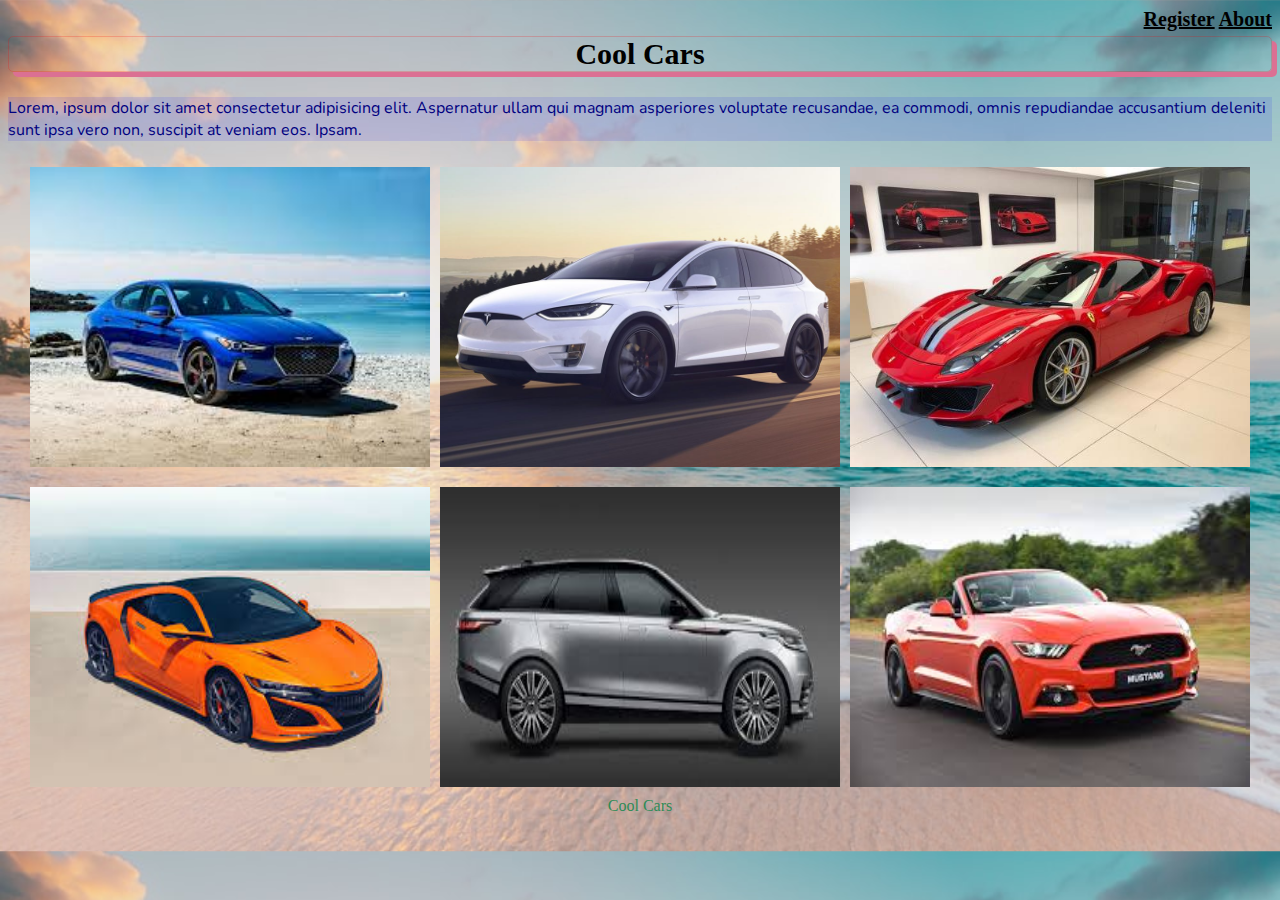
<file: basic_html_course/index.html>
<!DOCTYPE html>
<html lang="en">
<head>
    <meta charset="UTF-8">
    <meta name="viewport" content="width=device-width, initial-scale=1.0">
    <meta http-equiv="X-UA-Compatible" content="ie=edge">
    <title>Document</title>
    <link rel="stylesheet" href="styles2.css">
    <link href="https://fonts.googleapis.com/css?family=Nunito|Quicksand&display=swap" rel="stylesheet">
</head>
<body>
    <div class="links">
        <li><a href="register.html">Register</a></li>
        <li><a href="">About</a></li>
    </div>
        <h2>Cool Cars</h2>
    <p>Lorem, ipsum dolor sit amet consectetur adipisicing elit. Aspernatur ullam qui magnam asperiores voluptate recusandae, ea commodi, omnis repudiandae accusantium deleniti sunt ipsa vero non, suscipit at veniam eos. Ipsam.</p>
    <div class="imgcontainer">
        <img src="car1.jpg" alt="car1">
        <img src="car2.jpg" alt="car2">
        <img src="car3.jpg" alt="car3">
        <img src="car4.jpg" alt="car4">
        <img src="car5.jpg" alt="car5">
        <img src="car6.jpg" alt="car6">
    </div>
    <footer>Cool Cars</footer>
</body>
</html>
</file>
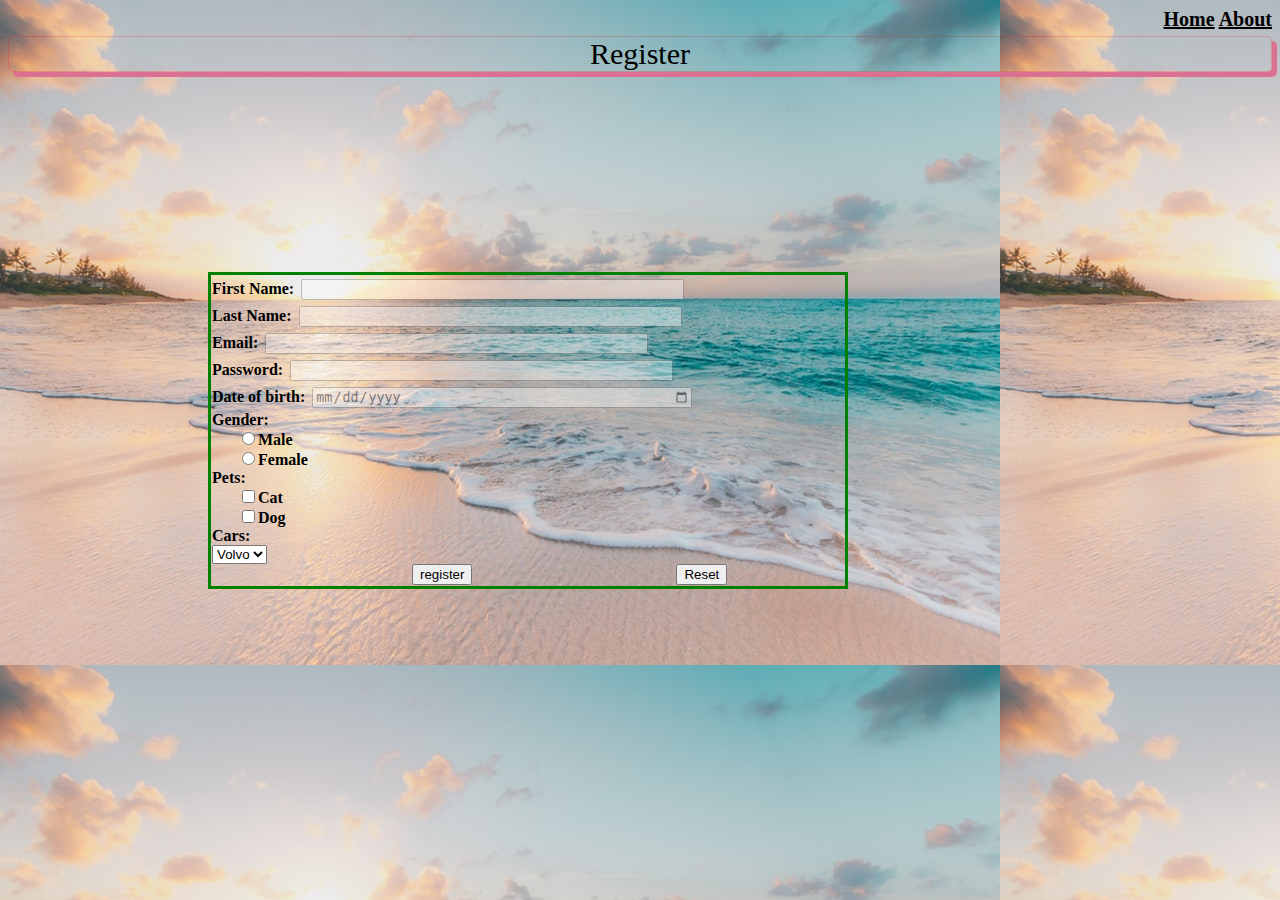
<file: basic_html_course/register.html>
<!DOCTYPE html>
<html lang="en">
<head>
    <meta charset="UTF-8">
    <meta name="viewport" content="width=device-width, initial-scale=1.0">
    <meta http-equiv="X-UA-Compatible" content="ie=edge">
    <title>Document</title>
    <link rel="stylesheet" href="styles.css">
</head>
<body>
    <div class="links">
        <li><a href="index.html">Home</a></li>
        <li><a href="">About</a></li>
    </div>
    <header class="header">Register</header>
    <div class="reg">        
        <form action="GET">
            First Name: <input type="text" name="firstname"><br>
            Last Name: <input type="text" name="lastname"><br>
            Email: <input type="email" required name="email"><br>
            Password: <input type="password" min="5" name="password"><br>
            Date of birth: <input type="date"><br>
            Gender: <br>
            <input type="radio" name="gender" value="male">Male<br>
            <input type="radio" name="gender" value="female">Female<br>
            Pets: <br>
            <input type="checkbox" name="cat">Cat<br>
            <input type="checkbox" name="dog">Dog<br>
            Cars: <br>
            <select name="cars">
                <option value="volvo">Volvo</option>
                <option value="audi">Audi</option>
            </select><br>
            <input type="submit" value="register">
            <input type="reset">
        </form>
    </div>
</body>
</html>

<!-- http://127.0.0.1:5500/register.html?
firstname=fake
&lastname=man
&email=was%40abc.co.za&
password=123&
gender=male&
cat=on&
cars=audi -->
</file>
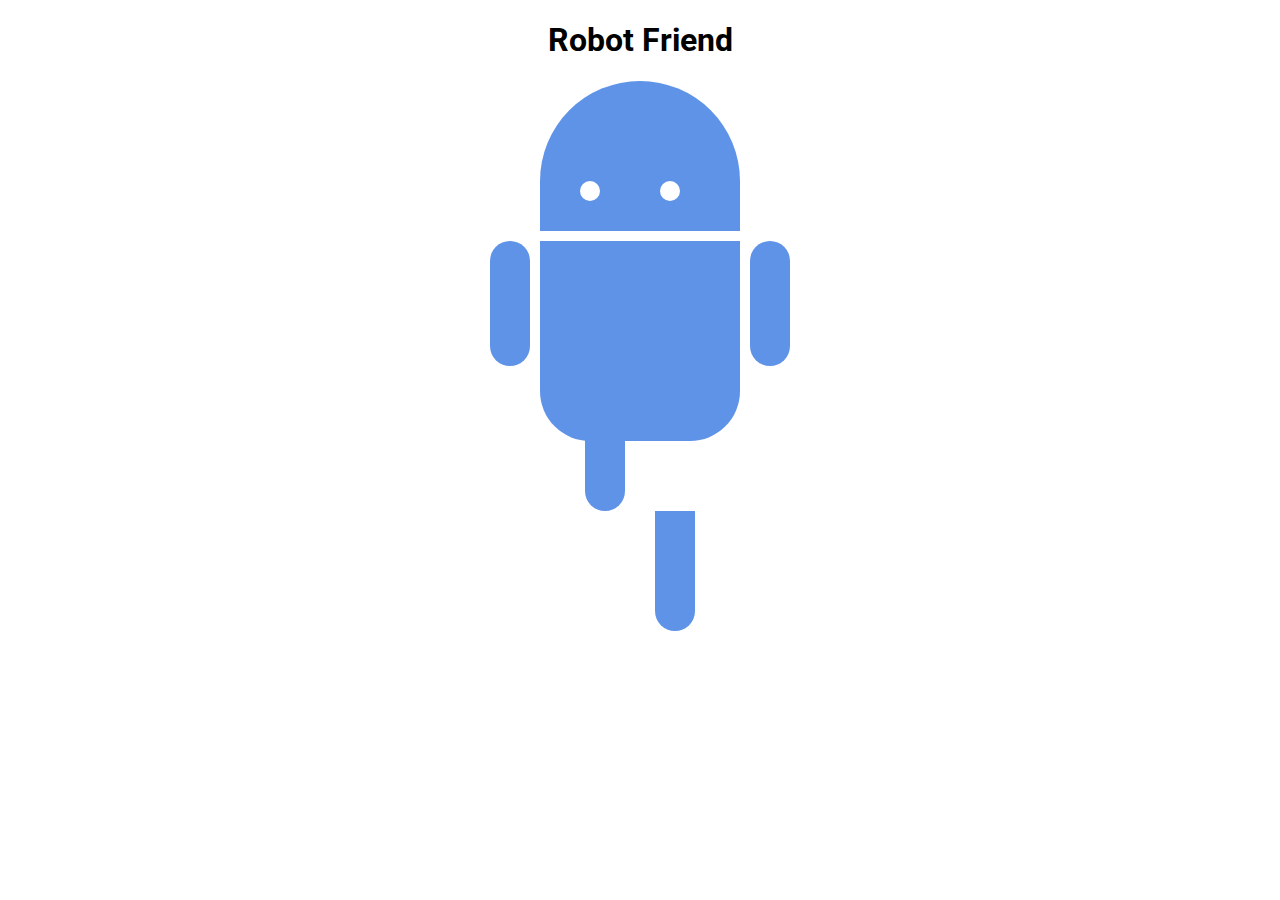
<file: robot/index (1).html>
<!DOCTYPE html>
<html>
<head>
	<title>RoboPage</title>
	<link rel="stylesheet" type="text/css" href="style.css">
	<link href="https://fonts.googleapis.com/css?family=Roboto" rel="stylesheet">
</head>
<body>
	<h1>Robot Friend</h1>
	<div class="robots">
		<div class="android"> 
			<div class="head"> 
				<div class="eyes"> 
					<div class="left_eye"></div> 
					<div class="right_eye"></div>
				</div> 
			</div> 
			<div class="upper_body"> 
				<div class="left_arm"></div> 
				<div class="torso"></div> 
				<div class="right_arm"></div> 
			</div> 
			<div class="lower_body"> 
				<div class="left_leg"></div> 
				<div class="right_leg"></div> 
			</div> 
		</div>
	</div>
</body>
</html>
</file>
<file: basic_html_course/styles2.css>
body{
    background-image: url(background.jpg);
    background-size: cover;
}

a{
    font-weight: bolder;
    color: black;
    font-size: 20px;
}

.links{
    text-align: right;
}
li{
    list-style: none;
    display: inline-block;
}

h2{
    margin-top: 5px;
    text-align: center;
    font-size: 30px;
    border: 1px solid rgba(255,0,0, 0.2);
    border-radius: 5px;
    box-shadow: 5px 5px palevioletred;
}

p{
    font-family: 'Nunito', sans-serif;
    background-color: rgba(0, 0, 255, 0.1);
    color: navy;
}

img{
    width: 400px;
    height: 300px;
    margin: 10px 5px;
    transition: all 1s;
}

img:hover{
    cursor: pointer;
    transform: scale(1.1);
}

.imgcontainer{
    display: flex;
    flex-wrap: wrap;
    justify-content: center;
}

footer{
    text-align: center;
    color: seagreen;
}
</file>
<file: basic_html_course/styles.css>
body{
   
    background-image: url(background.jpg);

}

a{
    font-weight: bolder;
    color: black;
    font-size: 20px;
}

.links{
    text-align: right;
}
body li{
    list-style: none;
    display: inline-block;

}

body header{
    margin-top: 5px;
    text-align: center;
    font-size: 30px;
    border: 1px solid rgba(255,0,0, 0.2);
    border-radius: 5px;
    box-shadow: 5px 5px palevioletred;
}

.reg {
    text-align: initial;
    font-weight: bolder;
    margin: 200px 110px 110px 200px;
    width: 50%;
  height: 50%;
  border: 3px solid green;
  padding: 1px; 
}

form input{
    margin-left: 200px;
}

input[type="text"], input[type="email"], input[type="password"], input[type="date"]{
    opacity: 0.4;
    width: 375px;
    margin: 3px; 
}

input[type="checkbox"]{
    opacity: 1;
    margin-left: 30px;
}

input[type="radio"]{
    opacity: 1;
    margin-left: 30px;
}
</file>
<file: robot/style.css>
h1 {
	text-align: center;
	font-family: 'Roboto', sans-serif;
}

.robots {
}

.head, 
.left_arm, 
.torso, 
.right_arm, 
.left_leg, 
.right_leg {
	 background-color: #5f93e8;
}

.head { 
	width: 200px; 
	margin: 0 auto; 
	height: 150px; 
	border-radius: 200px 200px 0 0; 
	margin-bottom: 10px;
} 

.eyes {
	
}

.head:hover {
	width: 300px;
    transition: 1s ease-in-out;
}

.upper_body { 
	width: 300px; 
	height: 150px;
	display: flex; 
	margin: 0 auto;
} 

.left_arm, .right_arm { 
	width: 40px; 
	height: 125px;
	border-radius: 100px; 
} 

.left_arm { 
	margin-right: 10px; 
} 

.right_arm { 
	margin-left: 10px; 
} 

.torso { 
	width: 200px; 
	height: 200px;
	border-radius: 0 0 50px 50px; 
} 

.lower_body { 
	width: 200px; 
	height: 200px;
	/* This is another useful property. Hmm what do you think it does?*/
	margin: 0 auto;

} 

.left_leg, .right_leg { 
	width: 40px; 
	height: 120px;
	border-radius: 0 0 100px 100px; 
} 

.left_leg { 
	margin-left: 45px; 
} 

.left_leg:hover {
	-webkit-transform: rotate(20deg);
    -moz-transform: rotate(20deg);
    -o-transform: rotate(20deg);
    -ms-transform: rotate(20deg);
    transform: rotate(20deg);
}

.right_leg { 
	margin-left: 115px; 
}

.left_eye, .right_eye { 
	width: 20px; 
	height: 20px; 
	border-radius: 15px; 
	background-color: white;  
} 

.left_eye { 
	/* These properties are new and you haven't encountered
	in this course. Check out CSS Tricks to see what it does! */
	position: relative; 
	top: 100px; 
	left: 40px; 
} 

.right_eye { 
	position: relative;
    top: 80px;
    left: 120px;
}
</file>
